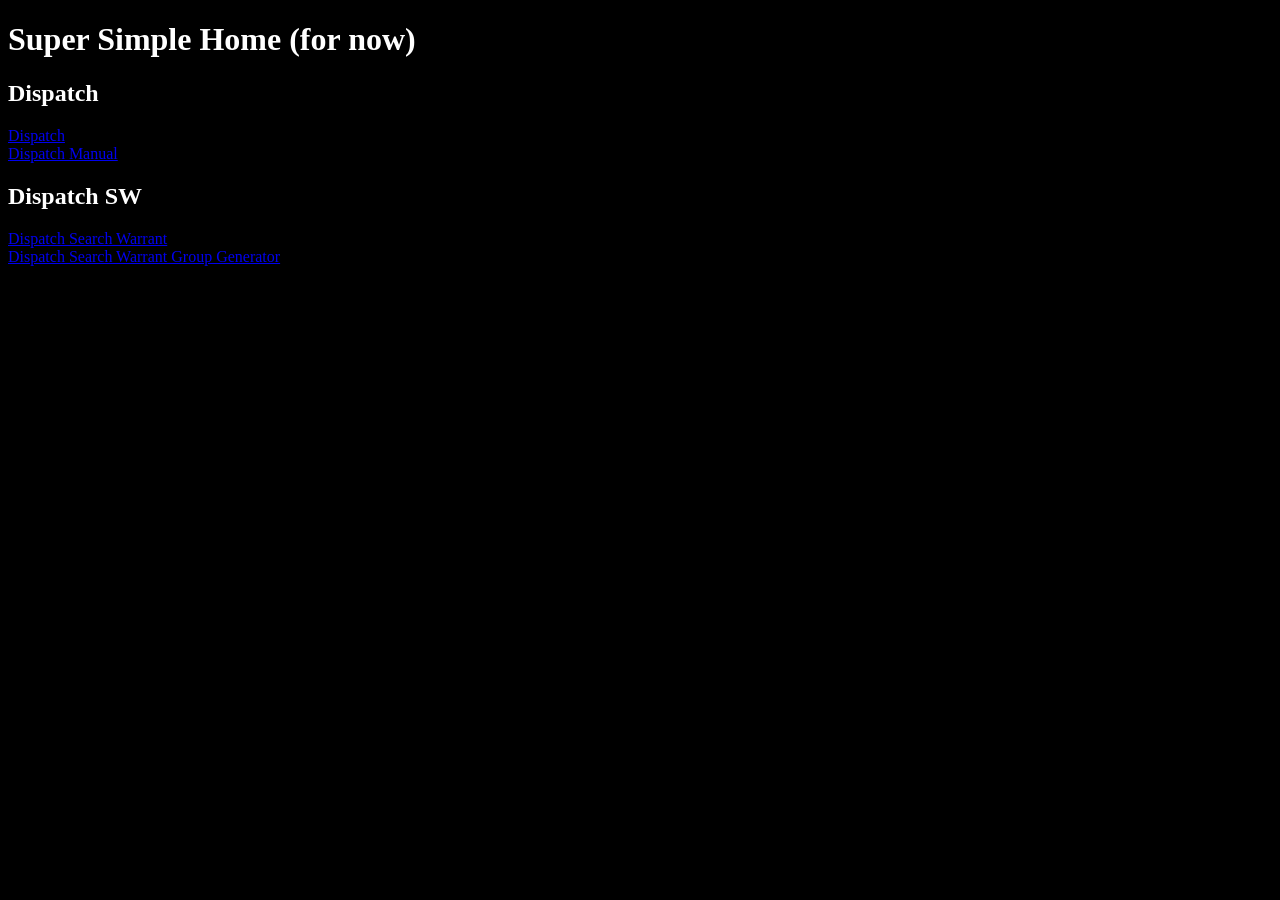
<file: index.html>
<!DOCTYPE html>
<html lang="en">
<head>
    <meta charset="UTF-8">
    <title>Super Simple Home</title>
<style>
    body {
        background-color: black;
        color: white;
    }
</style>
</head>
<body>

<h1>Super Simple Home (for now)</h1>

    <h2>Dispatch</h2>
<a href="/dispatch/">Dispatch</a><br>
<a href="/dispatch/manual.pdf#toolbar=0&navpanes=0&scrollbar=0">Dispatch Manual</a><br>
        <h2>Dispatch SW</h2>
<a href="/dispatch/sw">Dispatch Search Warrant</a><br>
<a href="/dispatch/sw/groups">Dispatch Search Warrant Group Generator</a><br>

</body>
</html>
</file>
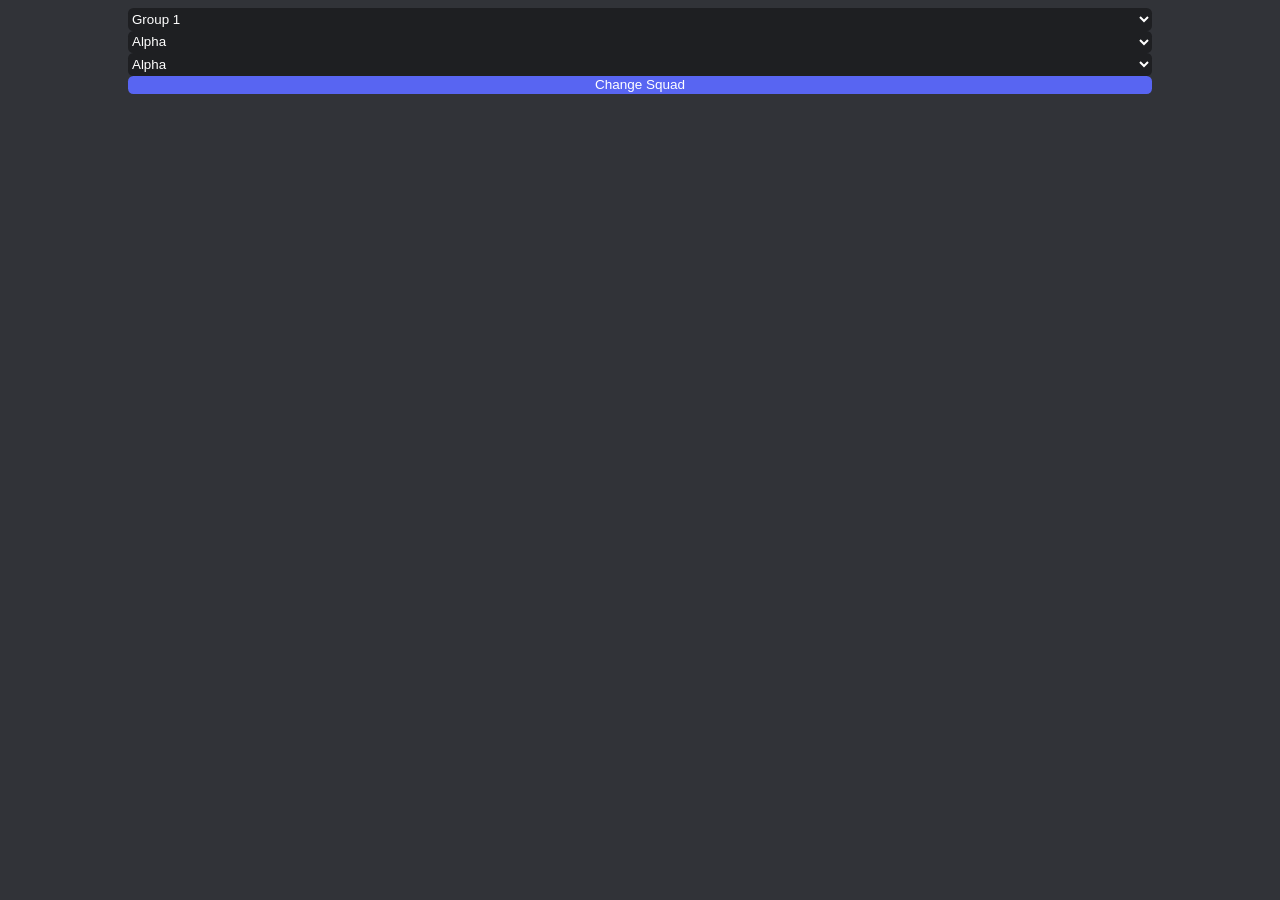
<file: ChangeSquad/index.html>
<link rel="stylesheet" href="../style.css">
<body id="main-body">
<form id="ChangeSquad">
      <select id="ChangeGroup">
          <option id="CurrentGroup1" value="1">Group 1</option>
          <option id="CurrentGroup2" value="2">Group 2</option>
          <option id="CurrentGroup3" value="3">Group 3</option>
          <option id="CurrentGroup4" value="4">Group 4</option>
          <option id="CurrentGroup5" value="5">Group 5</option>
          <option id="CurrentGroup6" value="6">Group 6</option>
          <option id="CurrentGroup7" value="7">Group 7</option>
          <option id="CurrentGroup8" value="8">Group 8</option>
      </select><br>
      <select id="ChangeSquad1">
          <option id="CurrentSquad1Alpha" value="Alpha">Alpha</option>
          <option id="CurrentSquad1Bravo" value="Bravo">Bravo</option>
          <option id="CurrentSquad1Charlie" value="Charlie">Charlie</option>
          <option id="CurrentSquad1Delta" value="Delta">Delta</option>
          <option id="CurrentSquad1Echo" value="Echo">Echo</option>
          <option id="CurrentSquad1Foxtrot" value="Foxtrot">Foxtrot</option>
          <option id="CurrentSquad1Golf" value="Golf">Golf</option>
          <option id="CurrentSquad1Hotel" value="Hotel">Hotel</option>
          <option id="CurrentSquad1India" value="India">India</option>
          <option id="CurrentSquad1Juliet" value="Juliet">Juliet</option>
          <option id="CurrentSquad1Kilo" value="Kilo">Kilo</option>
          <option id="CurrentSquad1Lima" value="Lima">Lima</option>
          <option id="CurrentSquad1Mike" value="Mike">Mike</option>
          <option id="CurrentSquad1November" value="November">November</option>
          <option id="CurrentSquad1Oscar" value="Oscar">Oscar</option>
          <option id="CurrentSquad1Papa" value="Papa">Papa</option>
          <option id="CurrentSquad1Quebec" value="Quebec">Quebec</option>
          <option id="CurrentSquad1Romeo" value="Romeo">Romeo</option>
          <option id="CurrentSquad1Sierra" value="Sierra">Sierra</option>
          <option id="CurrentSquad1Tango" value="Tango">Tango</option>
          <option id="CurrentSquad1Uniform" value="Uniform">Uniform</option>
          <option id="CurrentSquad1Victor" value="Victor">Victor</option>
          <option id="CurrentSquad1Whiskey" value="Whiskey">Whiskey</option>
          <option id="CurrentSquad1Xray" value="Xray">Xray</option>
          <option id="CurrentSquad1Yankee" value="Yankee">Yankee</option>
          <option id="CurrentSquad1Zulu" value="Zulu">Zulu</option>
      </select><br>
      <select id="ChangeSquad2">
          <option id="CurrentSquad2Alpha" value="Alpha">Alpha</option>
          <option id="CurrentSquad2Bravo" value="Bravo">Bravo</option>
          <option id="CurrentSquad2Charlie" value="Charlie">Charlie</option>
          <option id="CurrentSquad2Delta" value="Delta">Delta</option>
          <option id="CurrentSquad2Echo" value="Echo">Echo</option>
          <option id="CurrentSquad2Foxtrot" value="Foxtrot">Foxtrot</option>
          <option id="CurrentSquad2Golf" value="Golf">Golf</option>
          <option id="CurrentSquad2Hotel" value="Hotel">Hotel</option>
          <option id="CurrentSquad2India" value="India">India</option>
          <option id="CurrentSquad2Juliet" value="Juliet">Juliet</option>
          <option id="CurrentSquad2Kilo" value="Kilo">Kilo</option>
          <option id="CurrentSquad2Lima" value="Lima">Lima</option>
          <option id="CurrentSquad2Mike" value="Mike">Mike</option>
          <option id="CurrentSquad2November" value="November">November</option>
          <option id="CurrentSquad2Oscar" value="Oscar">Oscar</option>
          <option id="CurrentSquad2Papa" value="Papa">Papa</option>
          <option id="CurrentSquad2Quebec" value="Quebec">Quebec</option>
          <option id="CurrentSquad2Romeo" value="Romeo">Romeo</option>
          <option id="CurrentSquad2Sierra" value="Sierra">Sierra</option>
          <option id="CurrentSquad2Tango" value="Tango">Tango</option>
          <option id="CurrentSquad2Uniform" value="Uniform">Uniform</option>
          <option id="CurrentSquad2Victor" value="Victor">Victor</option>
          <option id="CurrentSquad2Whiskey" value="Whiskey">Whiskey</option>
          <option id="CurrentSquad2Xray" value="Xray">Xray</option>
          <option id="CurrentSquad2Yankee" value="Yankee">Yankee</option>
          <option id="CurrentSquad2Zulu" value="Zulu">Zulu</option>
      </select><br>
      <input class="button submit" type="submit" value="Change Squad" onclick="ChangeSquad()">
</form>
  <script>
    const queryString = window.location.search;
    const urlParams = new URLSearchParams(queryString);
    Group = urlParams.get('Group')
    Squad1 = urlParams.get('Squad1')
    Squad2 = urlParams.get('Squad2')
    
    document.getElementById(`CurrentGroup${Group}`).selected = true;
    document.getElementById(`CurrentSquad1${Squad1}`).selected = true;
    document.getElementById(`CurrentSquad2${Squad2}`).selected = true;
    
      function ChangeSquad() {
        const form = document.getElementById('ChangeSquad');
        form.addEventListener('submit', (event) => {
          event.preventDefault();
          // Perform validation and processing here
        });
  
        console.log(form.ChangeGroup.value);
        console.log(form.ChangeSquad1.value);
        console.log(form.ChangeSquad2.value);
        
        let link = `../?Group=${form.ChangeGroup.value}&Squad1=${form.ChangeSquad1.value}&Squad2=${form.ChangeSquad2.value}`
  
        parent.window.location.assign(link);
      }
  </script>
</body>
</file>
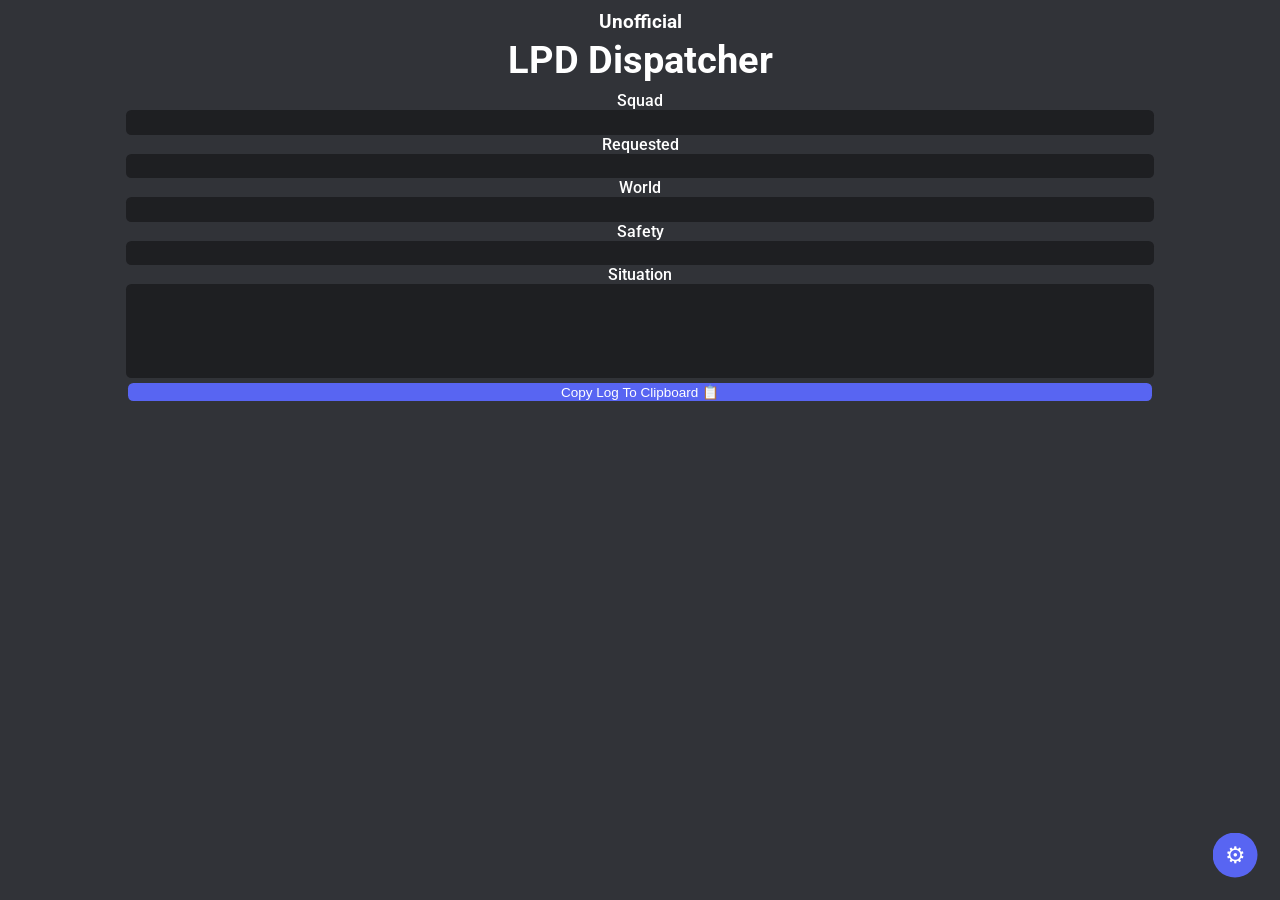
<file: dispatch/index.html>
<!DOCTYPE html>
<html>
<body id="main-body">
  <script src="intro.js"></script>
  <script src="color.js"></script>
  <script src="RAC.js"></script>
  <script>console.log("Tool by Tjmaxmillion");console.intro(url, 10);</script>

<link rel="stylesheet" href="style.css">
<script src="links.js"></script>
<datalist id="SafetyList">
  <option value="Unsafe">
  <option value="Unknown">
  <option value="Safe">
</datalist>
<datalist id="Squads">
  <option>ALPHA-23</option>
  <option>BRAVO-12</option>
  <option>CHARLIE-03</option>
  <option>DELTA-37</option>
  <option>ECHO-10</option>
  <option>FOXTROT-07</option>
  <option>GOLF-18</option>
  <option>HOTEL-13</option>
  <option>INDIA-27</option>
  <option>JULIET-06</option>
  <option>KILO-45</option>
  <option>LIMA-10</option>
  <option>MIKE-19</option>
  <option>NOVEMBER-18</option>
  <option>OSCAR-50</option>
  <option>QUEBEC-14</option>
  <option>ROMEO-36</option>
  <option>SIERRA-117</option>
  <option>TANGO-85</option>
  <option>UNIFORM-01</option>
  <option>VICTOR-51</option>
  <option>WHISKEY-69</option>
  <option>X-RAY-00</option>
  <option>YANKEE-84</option>
  <option>ZULU-66</option>
  <option>SLRT-1</option>
  <option>SLRT-2</option>
  <option>SLRT-3</option>
  <option>LMT-1</option>
  <option>LMT-2</option>
  <option>LMT-3</option>
  <option>CO-1</option>
</datalist>
<datalist id="World">
</datalist>
<div id="header">
<h2>Unofficial</h2>
<h1>LPD Dispatcher</h1>
</div>
<form id="DBForm">
  <label for="Squad">Squad</label><br>
  <input type="text" id="Squad" name="Squad" value="" list="Squads"><br>

  <label for="Requested">Requested</label><br>
  <input type="text" id="Requested" name="Requested" value="" list="Squads"><br>

  <label for="World">World</label><br>
  <input type="text" id="World" name="World" list="World"><br>

  <label for="Safety">Safety</label><br>
  <input type="text" id="Safety" name="Safety" list="SafetyList"><br>

  <label for="Situation">Situation</label><br>
  <textarea type="text" id="Situation" name="Situation"></textarea><br>



  <button class="button submit" type="button" onclick="submitForm()">Copy Log To Clipboard &#128203;</button>
</form> 

<div id="ansi">
<h2>ANSI Color Codes!</h2>
<code style="font-family: var(--font-code); padding: 0.5em; border: 1px solid var(--background-tertiary); font-weight: inherit; font-style: inherit; font-size: 0.875rem; line-height: 1.125rem; display: block; overflow-x: auto; border-radius: 4px; text-size-adjust: none; color: var(--text-normal); background: var(--background-secondary); white-space: pre-wrap">
  <span class="hljs-ansi-style-bold" style="font-family: inherit; font-weight: 700; font-style: inherit; font-size: 14px; vertical-align: baseline">%Bold%</span>  <span class="hljs-ansi-style-underline" style="font-family: inherit; font-weight: inherit; font-style: inherit; font-size: 14px; vertical-align: baseline; text-decoration: underline">%Line%</span>  %Reset%
  
  <span class="hljs-ansi-foreground-black" style="font-family: inherit; font-weight: inherit; font-style: inherit; font-size: 14px; vertical-align: baseline; color: var(--interactive-muted)">%FGGrey%</span>  <span class="hljs-ansi-foreground-red" style="font-family: inherit; font-weight: inherit; font-style: inherit; font-size: 14px; vertical-align: baseline; color: rgb(220, 50, 47)">%FGRed%</span>  <span class="hljs-ansi-foreground-green" style="font-family: inherit; font-weight: inherit; font-style: inherit; font-size: 14px; vertical-align: baseline; color: rgb(133, 153, 0)">%FGGreen%</span>
  <span class="hljs-ansi-foreground-yellow" style="font-family: inherit; font-weight: inherit; font-style: inherit; font-size: 14px; vertical-align: baseline; color: rgb(181, 137, 0)">%FGGold%</span>  <span class="hljs-ansi-foreground-blue" style="font-family: inherit; font-weight: inherit; font-style: inherit; font-size: 14px; vertical-align: baseline; color: rgb(38, 139, 210)">%FGBlue%</span>  <span class="hljs-ansi-foreground-magenta" style="font-family: inherit; font-weight: inherit; font-style: inherit; font-size: 14px; vertical-align: baseline; color: rgb(211, 54, 130)">%FGPink%</span>
  <span class="hljs-ansi-foreground-cyan" style="font-family: inherit; font-weight: inherit; font-style: inherit; font-size: 14px; vertical-align: baseline; color: rgb(42, 161, 152)">%FGTeal%</span>  <span class="hljs-ansi-foreground-white" style="font-family: inherit; font-weight: inherit; font-style: inherit; font-size: 14px; vertical-align: baseline; color: var(--interactive-active)">%FGWhite%</span>

  <span class="hljs-ansi-background-black" style="font-family: inherit; font-weight: inherit; font-style: inherit; font-size: 14px; vertical-align: baseline; background-color: rgb(0, 43, 54)">%BGBlue%</span>  <span class="hljs-ansi-background-red" style="font-family: inherit; font-weight: inherit; font-style: inherit; font-size: 14px; vertical-align: baseline; background-color: rgb(203, 75, 22)">%BGOrange%</span>  <span class="hljs-ansi-background-green" style="font-family: inherit; font-weight: inherit; font-style: inherit; font-size: 14px; vertical-align: baseline; background-color: rgb(88, 110, 117)">%BGGrey40%</span>
  <span class="hljs-ansi-background-yellow" style="font-family: inherit; font-weight: inherit; font-style: inherit; font-size: 14px; vertical-align: baseline; background-color: rgb(101, 123, 131)">%BGGrey45%</span>  <span class="hljs-ansi-background-blue" style="font-family: inherit; font-weight: inherit; font-style: inherit; font-size: 14px; vertical-align: baseline; background-color: rgb(131, 148, 150)">%BGGrey55%</span>  <span class="hljs-ansi-background-magenta" style="font-family: inherit; font-weight: inherit; font-style: inherit; font-size: 14px; vertical-align: baseline; background-color: rgb(108, 113, 196)">%BGPurple%</span>
  <span class="hljs-ansi-background-cyan" style="font-family: inherit; font-weight: inherit; font-style: inherit; font-size: 14px; vertical-align: baseline; background-color: rgb(147, 161, 161)">%BGGrey60%</span>  <span class="hljs-ansi-background-white" style="font-family: inherit; font-weight: inherit; font-style: inherit; font-size: 14px; vertical-align: baseline; background-color: rgb(253, 246, 227); color: rgb(0, 0, 0)">%BGWhite%</span>
</code>
</div>
<script>
  function ansicheck(){
  if (!localStorage['Template'].match(/\`\`\`ansi/i)){
    document.getElementById('ansi').style.display = 'none';
  }else{document.getElementById('ansi').style.display = 'block';}}
  ansicheck()
</script>

</body>
</html>


<script>
    if (localStorage['Template'] === undefined){
      localStorage['Template'] = "Squad: %Squad% \nRequested: %Requested% \nWorld: %World% \nSafety: %Safety% \nSituation: %Situation%\nStatus: Ongoing"
      ansicheck()
    }
    Autocomplete("World", 'https://raw.githubusercontent.com/Unoffical-LPD-Tools/Autofills/refs/heads/main/dispatcher')








    function submitForm() {
      const form = document.getElementById('DBForm');
      form.addEventListener('submit', (event) => {
        event.preventDefault();
        // Perform validation and processing here
      });
  
      console.log('%cForm Vaules', 'color: red')
      console.log(form.Squad.value);
      console.log(form.Requested.value);
      console.log(form.World.value);
      console.log(form.Safety.value);
      console.log(form.Situation.value);

      var formdata = {
      ['Squad']: form.Squad.value, 
      ['Requested']: form.Requested.value, 
      ['World']: form.World.value, 
      ['Safety']: form.Safety.value, 
      ['Situation']: form.Situation.value, 
      }

      var dblog = localStorage['Template'];
      
      var dblog = dblog.replace("%Squad%", formdata['Squad']);
      var dblog = dblog.replace("%Requested%", formdata['Requested']);
      var dblog = dblog.replace("%World%", formdata['World']);
      var dblog = dblog.replace("%Safety%", formdata['Safety']);
      var dblog = dblog.replace("%Situation%", formdata['Situation']);


      if (dblog.match(/\{%}(.*?)\{%}/g)){
      console.log('%cRequires Advanced Parse', 'color: red')
      dblog.match(/\{%}(.*?)\{%}/g).forEach((element) => {
      // {%}Safety{:}Safe{=}safe{%}
      var type = String(element.match(/\{%}(.*?)\{:}/g)).slice(3, -3)
      
      var replacewith = String(element.match(/\{=}(.*?)\{%}/g)).slice(3, -3)
      var lookingfor = String(element.match(/\{:}(.*?)\{=}/g)).slice(3, -3)
      var found = formdata[`${type}`]
      console.log(type + " Element Needs Advanced Parse" + "\n" + element)
      console.log(`Value of ${type} is ` + found)
      
      console.log(`Found ${found} Looking for ${lookingfor} to replace with ${replacewith}`)


      if (found === lookingfor){
        console.log("Match Replacing")
        dblog = dblog.replace(element, replacewith)
      }else{
        console.log("No Match")
        dblog = dblog.replace(element, "")
      }         
      });
      }else{
        console.log('%cDose not Advanced Requires Parse', 'color: red')
      }

      count()
      var dblog = swap(dblog, color)
      var dblog = swap(dblog, time)
      console.log('%cFinal Log', 'color: red')
      console.log(dblog)

      navigator.clipboard.writeText(dblog);
      document.getElementById("DBForm").reset();
      ansicheck()
      if (localStorage.getItem("SettingGX") == "true"){window.open("discord://discord.com/channels/645383380870889482/717484681523888218");}else{location.replace("discord://discord.com/channels/645383380870889482/717484681523888218");}
    }
  </script>


<div onclick='window.open("template.html", "HelpWindow", "popup")' style="background:#5865f2;cursor:pointer;display:flex;justify-content:center;align-items:center;width:5vh;height:5vh;clip-path:circle(50%);position:absolute;bottom: 1em;right: 1em;font-size: 2.5vh;">&#x2699;</div>
<div class="gear" onclick='window.open("https://home.lpd.blue/")'>
  <style>
  @-webkit-keyframes rotating {from{transform: rotate(0deg);}to{transform: rotate(360deg);}}
  .gear:hover {animation: rotating 2s linear infinite;}
  .gear{cursor:pointer;display:flex;justify-content:center;align-items:center;width:6vh;height:6vh;position:absolute;top: 1em;left:1em;font-size: 2.5vh; background-image:  url(https://home.lpd.blue/wp-content/uploads/2024/11/ULT.png); background-size:     cover;background-repeat:   no-repeat; background-position: center center;}
  </style>
</div>
</file>
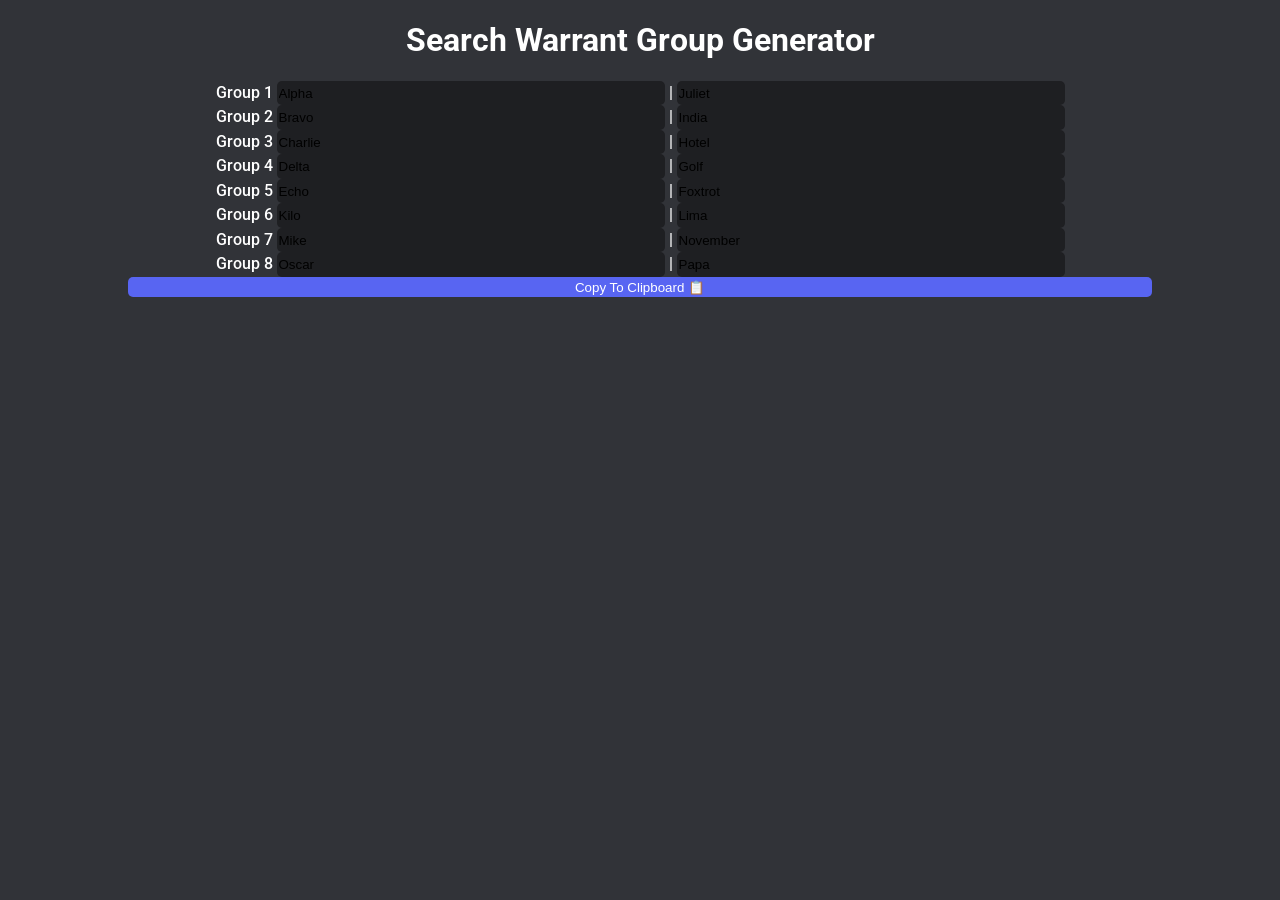
<file: groups/index.html>
<!DOCTYPE html>
<html>
<body>
<link rel="stylesheet" href="style.css">
<script src="intro.js"></script>

<h1>Search Warrant Group Generator</h2>

<form id="SWGroupForm">
<span style="whitespace:nowrap">  
  <label for="Group1">Group 1</label>
  <input type="text" id="Group1Squad1" name="Group1Squad1" value="Alpha">
  <span>|</span>
  <input type="text" id="Group1Squad2" name="Group1Squad2" value="Juliet">
  </span><br>
<span style="whitespace:nowrap">
  <label for="Group2">Group 2</label>
  <input type="text" id="Group2Squad1" name="Group2Squad1" value="Bravo">
  <span>|</span>
  <input type="text" id="Group2Squad2" name="Group2Squad2" value="India">
  </span><br>
<span style="whitespace:nowrap">
  <label for="Group3">Group 3</label>
  <input type="text" id="Group3Squad1" name="Group3Squad1" value="Charlie">
  <span>|</span>
  <input type="text" id="Group3Squad2" name="Group3Squad2" value="Hotel">
  </span><br>
<span style="whitespace:nowrap">
  <label for="Group4">Group 4</label>
  <input type="text" id="Group4Squad1" name="Group4Squad1" value="Delta">
  <span>|</span>
  <input type="text" id="Group4Squad2" name="Group4Squad2" value="Golf">
  </span><br>
<span style="whitespace:nowrap">
  <label for="Group5">Group 5</label>
  <input type="text" id="Group5Squad1" name="Group5Squad1" value="Echo">
  <span>|</span>
  <input type="text" id="Group5Squad2" name="Group5Squad2" value="Foxtrot">
  </span><br>
<span style="whitespace:nowrap">
  <label for="Group6">Group 6</label>
  <input type="text" id="Group6Squad1" name="Group6Squad1" value="Kilo">
  <span>|</span>
  <input type="text" id="Group6Squad2" name="Group6Squad2" value="Lima">
  </span><br>
<span style="whitespace:nowrap">
  <label for="Group7">Group 7</label>
  <input type="text" id="Group7Squad1" name="Group7Squad1" value="Mike">
  <span>|</span>
  <input type="text" id="Group7Squad2" name="Group7Squad2" value="November">
  </span><br>
<span style="whitespace:nowrap">
  <label for="Group8">Group 8</label>
  <input type="text" id="Group8Squad1" name="Group8Squad1" value="Oscar">
  <span>|</span>
  <input type="text" id="Group8Squad2" name="Group8Squad2" value="Papa">
  </span><br>


  <button class="button submit" type="button" onclick="submitForm()">Copy To Clipboard &#128203;</button>
</form> 

</body>
</html>

<script>
  console.intro(url, 10);
    function submitForm() {
      const form = document.getElementById('SWGroupForm');
      form.addEventListener('submit', (event) => {
        event.preventDefault();
        // Perform validation and processing here
      });
  
      console.log(form.Group1Squad1.value);
      console.log(form.Group1Squad2.value);
      console.log(form.Group2Squad1.value);
      console.log(form.Group2Squad2.value);
      console.log(form.Group3Squad1.value);
      console.log(form.Group3Squad2.value);
      console.log(form.Group4Squad1.value);
      console.log(form.Group4Squad2.value);
      console.log(form.Group5Squad1.value);
      console.log(form.Group5Squad2.value);
      console.log(form.Group6Squad1.value);
      console.log(form.Group6Squad2.value);
      console.log(form.Group7Squad1.value);
      console.log(form.Group7Squad2.value);
      console.log(form.Group8Squad1.value);
      console.log(form.Group8Squad2.value);
            


      let Group1Squad1 = form.Group1Squad1.value;
      let Group1Squad2 = form.Group1Squad2.value;
      let Group2Squad1 = form.Group2Squad1.value;
      let Group2Squad2 = form.Group2Squad2.value;
      let Group3Squad1 = form.Group3Squad1.value;
      let Group3Squad2 = form.Group3Squad2.value;
      let Group4Squad1 = form.Group4Squad1.value;
      let Group4Squad2 = form.Group4Squad2.value;
      let Group5Squad1 = form.Group5Squad1.value;
      let Group5Squad2 = form.Group5Squad2.value;
      let Group6Squad1 = form.Group6Squad1.value;
      let Group6Squad2 = form.Group6Squad2.value;
      let Group7Squad1 = form.Group7Squad1.value;
      let Group7Squad2 = form.Group7Squad2.value;
      let Group8Squad1 = form.Group8Squad1.value;
      let Group8Squad2 = form.Group8Squad2.value;


      let dblog = `## * [Group 1 Dispatch Generator](https://${window.location.hostname}/dispatch/sw/?Group=1&Squad1=${Group1Squad1}&Squad2=${Group1Squad2})\n${Group1Squad1} | ${Group1Squad2}
## * [Group 2 Dispatch Generator](https://${window.location.hostname}/dispatch/sw/?Group=2&Squad1=${Group2Squad1}&Squad2=${Group2Squad2})\n${Group2Squad1} | ${Group2Squad2}
## * [Group 3 Dispatch Generator](https://${window.location.hostname}/dispatch/sw/?Group=3&Squad1=${Group3Squad1}&Squad2=${Group3Squad2})\n${Group3Squad1} | ${Group3Squad2}
## * [Group 4 Dispatch Generator](https://${window.location.hostname}/dispatch/sw/?Group=4&Squad1=${Group4Squad1}&Squad2=${Group4Squad2})\n${Group4Squad1} | ${Group4Squad2}
## * [Group 5 Dispatch Generator](https://${window.location.hostname}/dispatch/sw/?Group=5&Squad1=${Group5Squad1}&Squad2=${Group5Squad2})\n${Group5Squad1} | ${Group5Squad2}
## * [Group 6 Dispatch Generator](https://${window.location.hostname}/dispatch/sw/?Group=6&Squad1=${Group6Squad1}&Squad2=${Group6Squad2})\n${Group6Squad1} | ${Group6Squad2}
## * [Group 7 Dispatch Generator](https://${window.location.hostname}/dispatch/sw/?Group=7&Squad1=${Group7Squad1}&Squad2=${Group7Squad2})\n${Group7Squad1} | ${Group7Squad2}
## * [Group 8 Dispatch Generator](https://${window.location.hostname}/dispatch/sw/?Group=8&Squad1=${Group8Squad1}&Squad2=${Group8Squad2})\n${Group8Squad1} | ${Group8Squad2}`;

      navigator.clipboard.writeText(dblog);
    }
  </script>
</file>
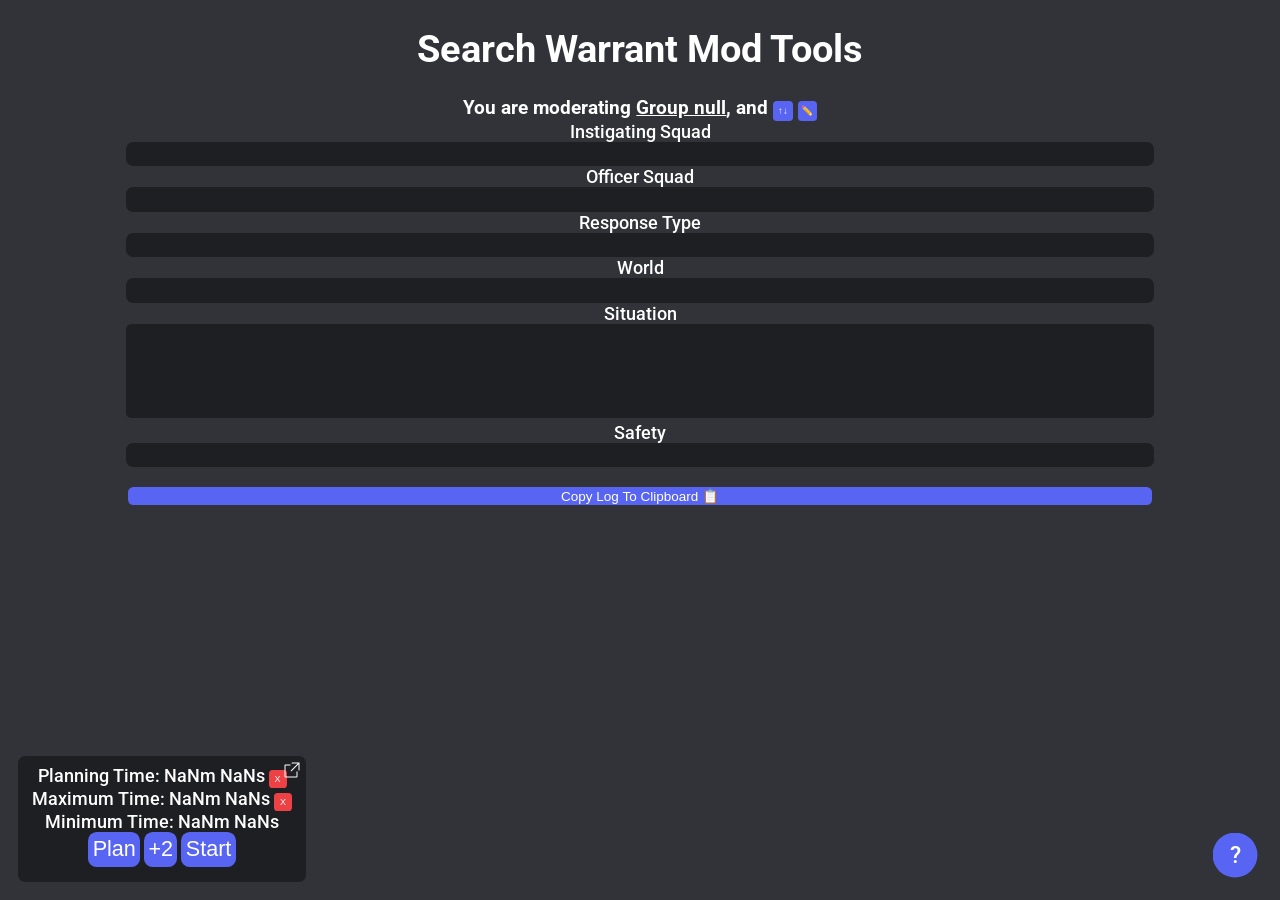
<file: dispatch/sw/index.html>
<!DOCTYPE html>
<html>
<body id="main-body">

  <script>console.log("Tool by Tjmaxmillion")</script>

<link rel="stylesheet" href="style.css">
<script src="intro.js"></script>
<script src="links.js"></script>
<datalist id="ResponseList">
  <option value="Patrol">
  <option value="Undercover">
  <option value="Long Gun">
  <option value="SLRT">
</datalist>
<datalist id="SafetyList">
  <option value="Unsafe">
  <option value="Unknown">
  <option value="Safe">
</datalist>
<div id="header">
<h1>Search Warrant Mod Tools</h1>
<h2 style="display: inline">
    <span>You are moderating</span>
    <a class="link" id="Group" style="color:white;">Group ?</a><span>,</span>
    <a class="link" id="Squad1" style="color:white;">Squad1</a>
    <span> and </span>
    <a class="link" id="Squad2" style="color:white;">Squad2</a>
    <button title="Swap Squads" class="button tiny-button" id="swap" onclick="SwapNames();"><span class="flip">&#8593;&#8595;</span></button>
    <button title="Edit Squads" class="button tiny-button" id="swap" onclick="ChangeSquad()"><span class="flip">&#x270f;&#xfe0f;</span></button>

    <script>
      function ChangeSquad(){
        let link = `ChangeSquad/?Group=${Group}&Squad1=${Squad1}&Squad2=${Squad2}`
        window.location.href = link;
      }
    </script>

  </h2>
</div>
<form id="SWDBForm">
  <label for="InstigatingSquad">Instigating Squad</label><br>
  <input type="text" id="InstigatingSquad" name="InstigatingSquad" value="" readonly tabindex="-1"><br>

  <label for="OfficerSquad">Officer Squad</label><br>
  <input type="text" id="OfficerSquad" name="OfficerSquad" value="" readonly tabindex="-1"><br>

  <label for="ResponseType">Response Type</label><br>
  <input type="text" id="ResponseType" name="ResponseType" list="ResponseList"><br>

  <label for="World">World</label><br>
  <input type="text" id="World" name="World"><br>

  <label for="Situation">Situation</label><br>
  <textarea type="text" id="Situation" name="Situation"></textarea><br>

  <label for="Safety">Safety</label><br>
  <input type="text" id="Safety" name="Safety" list="SafetyList"><br><br>

  <button class="button submit" type="button" onclick="submitForm()">Copy Log To Clipboard &#128203;</button>
</form> 

</body>
</html>

<script>
console.intro(url, 10);
const queryString = window.location.search;
const urlParams = new URLSearchParams(queryString);
Squad1 = urlParams.get('Squad1')
console.log("URL Squad1 = " + Squad1);
Squad2 = urlParams.get('Squad2')
console.log("URL Squad2 = " + Squad2);
Group = urlParams.get('Group')
console.log("URL Group = " + "Group " + Group);

function UpdateNames() {
    console.log("Updating Names");
document.getElementById("Squad1").innerHTML = Squad1;
document.getElementById("Squad2").innerHTML = Squad2;
document.getElementById("InstigatingSquad").value = Squad1;
document.getElementById("OfficerSquad").value = Squad2;

document.getElementById("Squad1").setAttribute('href', GetSquadLink(Squad1));
document.getElementById("Squad2").setAttribute('href', GetSquadLink(Squad2));

document.getElementById("Group").innerHTML = "Group " + Group;
document.getElementById("Group").setAttribute('href', GetGroupLink(Group));
}
UpdateNames()


function SwapNames() {
    Squad2 = [Squad1, Squad1 = Squad2][0];
    UpdateNames()
}

</script>


<script>
    function submitForm() {
      const form = document.getElementById('SWDBForm');
      form.addEventListener('submit', (event) => {
        event.preventDefault();
        // Perform validation and processing here
      });
  
      console.log(form.InstigatingSquad.value);
      console.log(form.OfficerSquad.value);
      console.log(form.ResponseType.value);
      console.log(form.World.value);
      console.log(form.Situation.value);
      console.log(form.Safety.value);


      let InstigatingSquad = form.InstigatingSquad.value;
      let OfficerSquad = form.OfficerSquad.value;
      let ResponseType = form.ResponseType.value;
      let World = form.World.value;
      let Situation = form.Situation.value;
      let Safety = form.Safety.value;


      let dblog = `:LPDPhoenix: __**Local Search Warrant Approved**__ :LPDPhoenix:\
\n
**Instigating Squad:** ${InstigatingSquad}\
\n
**Officer Squad:** ${OfficerSquad}\
\n
**Response Type:** ${ResponseType}\
\n
**World:** ${World}\
\n
**Situation:** ${Situation}\
\n
**Safety:** ${Safety}\
\n
**Status:** Ongoing`;




      navigator.clipboard.writeText(dblog);
      document.getElementById("SWDBForm").reset();
      SwapNames()
      if (localStorage.getItem("SettingGX") == "true"){window.open("discord://discord.com/channels/645383380870889482/717484681523888218");}else{location.replace("discord://discord.com/channels/645383380870889482/717484681523888218");}
    }
  </script>

<script src="timer.js"></script>

<div class="time">

  <svg id="pipButton" class="pipButtonSVG" xmlns="http://www.w3.org/2000/svg" xmlns:xlink="http://www.w3.org/1999/xlink" fill="#000000" width="800px" height="800px" viewBox="0 0 36 36" version="1.1" preserveAspectRatio="xMidYMid meet">
    <path class="clr-i-outline clr-i-outline-path-1" d="M27,33H5a2,2,0,0,1-2-2V9A2,2,0,0,1,5,7H15V9H5V31H27V21h2V31A2,2,0,0,1,27,33Z" fill="white"/><path class="clr-i-outline clr-i-outline-path-2" d="M18,3a1,1,0,0,0,0,2H29.59L15.74,18.85a1,1,0,1,0,1.41,1.41L31,6.41V18a1,1,0,0,0,2,0V3Z" fill="white"/>
    <rect x="0" y="0" width="36" height="36" fill-opacity="0"/>
  </svg>
  <script src="pip.js"></script>
  <div>
    <span>Planning Time:</span>
    <span id="PlanTime">Unset</span> 
    <button style="background-color: #ED4245; height: 2em; width: 2em; font-size: .5em;" class="button" type="button" onclick='ResetTimer("PlancountDown")'>X</button>
</div>
  <div>
        <span>Maximum Time:</span>
        <span id="MaxTime">Unset</span>
        <button style="background-color: #ED4245; height: 2em; width: 2em; font-size: .5em;" class="button" type="button" onclick='ResetTimer("MaxcountDown");ResetTimer("MincountDown")'>X</button>
    </div>
    <div>
        <span>Minimum Time:</span>
        <span id="MinTime">Unset</span>
    </div>
    <button style="padding: .2em; font-size: 1.2em;" class="button" type="button" onclick="PlanTimer()">Plan</button>
    <button style="padding: .2em; font-size: 1.2em;" class="button" type="button" onclick="PlanAddTime(2)">+2</button>
    <button style="padding: .2em; font-size: 1.2em;" class="button" type="button" onclick="StartTimer()">Start</button>
</div>

<div onclick='window.open("SWMT%20Docs.pdf#toolbar=0&navpanes=0&scrollbar=0", "HelpWindow", "popup")' style="background:#5865f2;cursor:pointer;display:flex;justify-content:center;align-items:center;width:5vh;height:5vh;clip-path:circle(50%);position:absolute;bottom: 1em;right: 1em;font-size: 2.5vh;">?</div>
<div class="gear" onclick='window.open("https://home.lpd.blue/")'>
  <style>
  @-webkit-keyframes rotating {from{transform: rotate(0deg);}to{transform: rotate(360deg);}}
  .gear:hover {animation: rotating 2s linear infinite;}
  .gear{cursor:pointer;display:flex;justify-content:center;align-items:center;width:6vh;height:6vh;position:absolute;top: 1em;left:1em;font-size: 2.5vh; background-image:  url(https://home.lpd.blue/wp-content/uploads/2024/11/ULT.png); background-size:     cover;background-repeat:   no-repeat; background-position: center center;}
  </style>
</div>
</file>
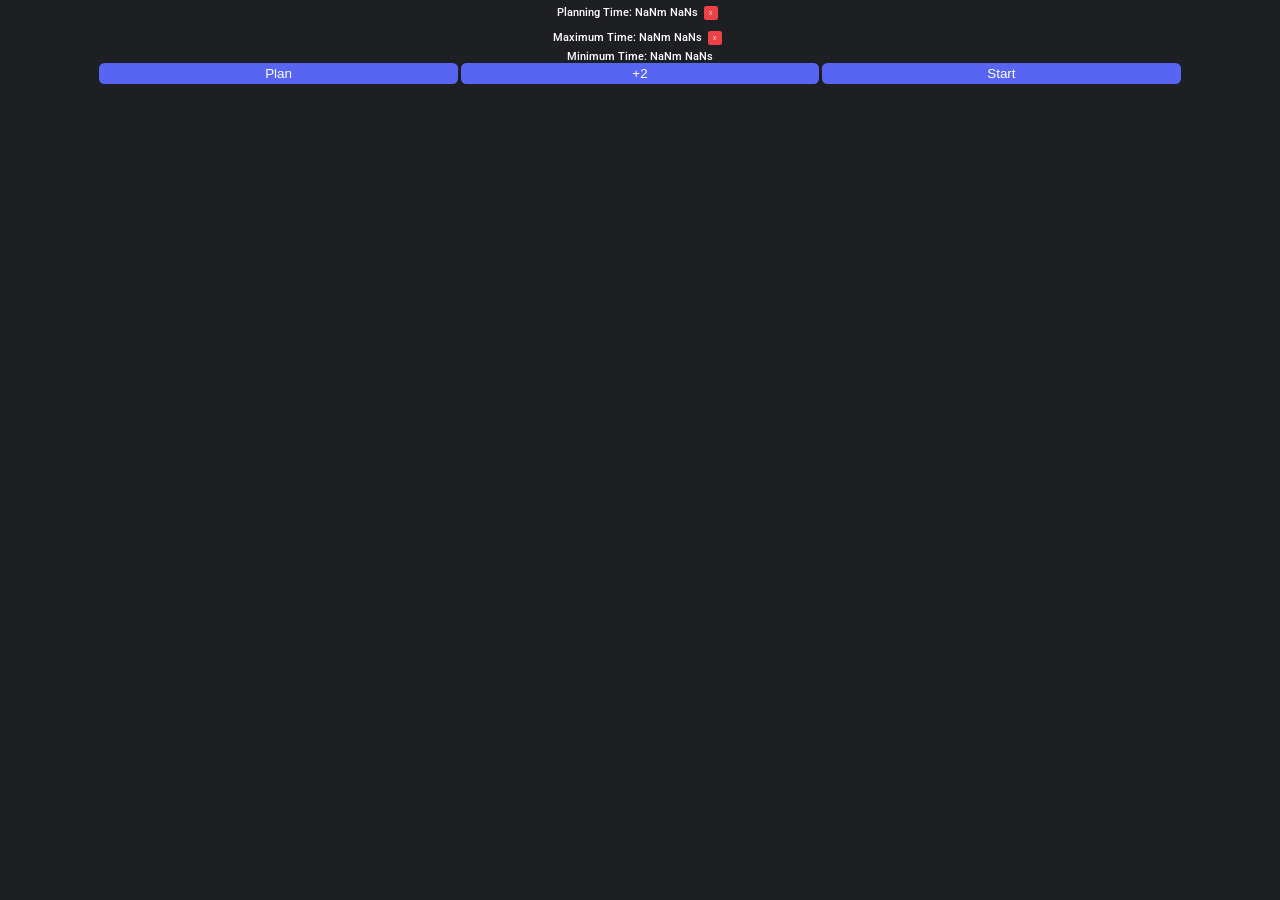
<file: timer.html>
<!DOCTYPE html>
<html lang="en">
<head>
<link rel="stylesheet" href="style.css">
<style>
    @import url('https://fonts.googleapis.com/css2?family=Roboto:ital,wght@0,100;0,300;0,400;0,500;0,700;0,900;1,100;1,300;1,400;1,500;1,700;1,900&display=swap');
    .small-timer { /* Example size! */
        zoom: 0.70;
        background-color: #1e1f22;
        color: white;
        text-align: center;
    }
    body{
        background-color: #1e1f22;
        margin: 0;
        padding: 0;
        overflow: hidden;
        font-family: "Roboto", sans-serif;
        font-weight: 500;
        font-style: normal;
        overflow: hidden;
    }
    .button{
        width: 40vw;
    }
    .bc{
        display: flex;
        align-items: center;
        justify-content: center;
    }
</style>


<script src="timer.js"></script>
</head>

<body>
<div class="small-timer">
    <div class="bc">
        <span>Planning Time:&nbsp</span>
        <span id="PlanTime">Unset</span>
        <button style="background-color: #ED4245; height: 2.5em; width: 2.5em; font-size: .5em; margin: 1em;" class="button" type="button" onclick='ResetTimer("PlancountDown")'>X</button>
    </div>
    <div class="bc">
        <span>Maximum Time:&nbsp</span>
        <span id="MaxTime">Unset</span>
        <button style="background-color: #ED4245; height: 2.5em; width: 2.5em; font-size: .5em; margin: 1em;" class="button" type="button" onclick='ResetTimer("MaxcountDown");ResetTimer("MincountDown")'>X</button>
    </div>
    <div class="bc">
        <span>Minimum Time:&nbsp</span>
        <span id="MinTime">Unset</span>
    </div>
    <button style="padding: .2em; font-size: 1.2em;" class="button" type="button" onclick="PlanTimer()">Plan</button>
    <button style="padding: .2em; font-size: 1.2em;" class="button" type="button" onclick="PlanAddTime(2)">+2</button>
    <button style="padding: .2em; font-size: 1.2em;" class="button" type="button" onclick="StartTimer()">Start</button>
</div>
</body>
</file>
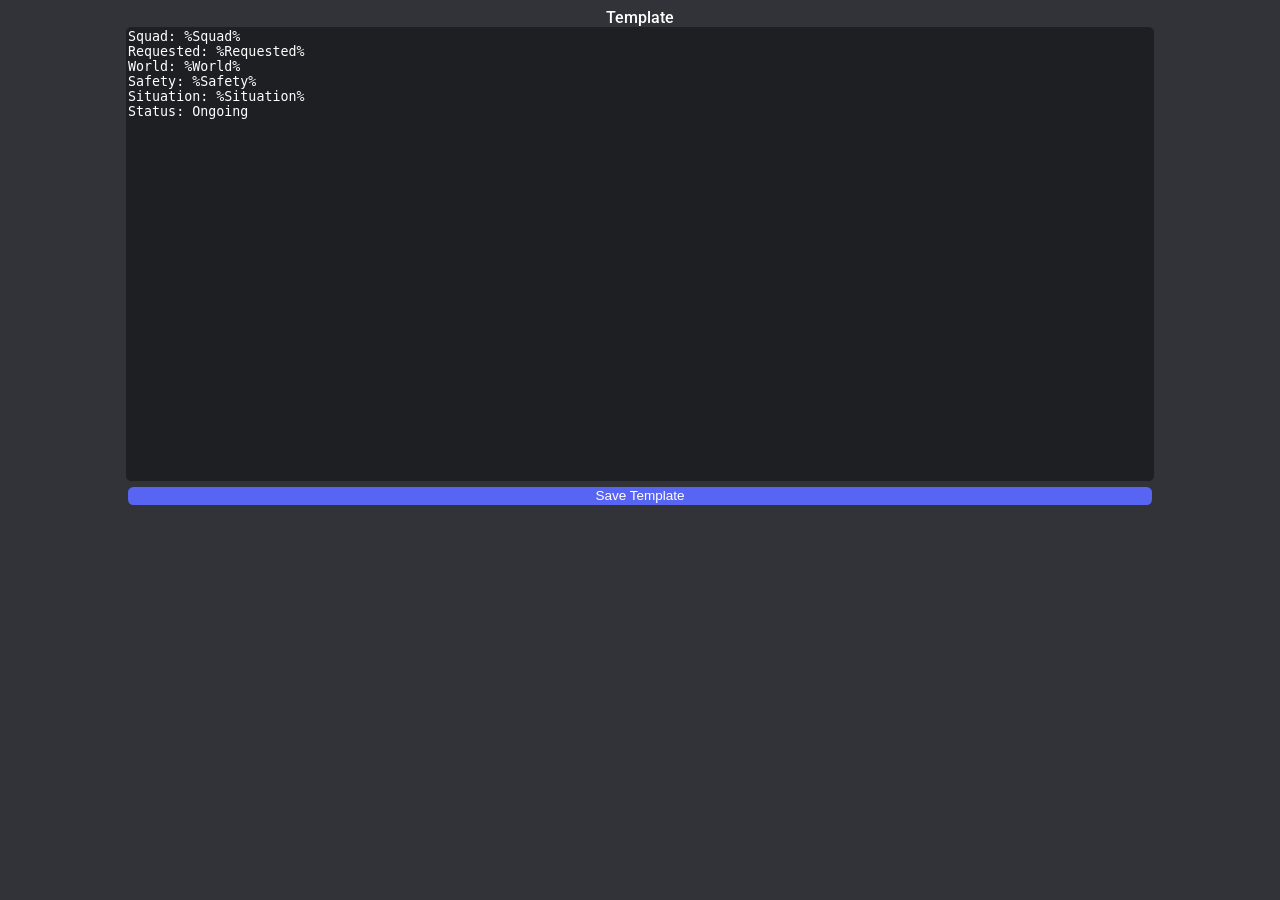
<file: dispatch/template.html>
<!DOCTYPE html>
<html>
<body id="main-body">

  <script>console.log("Tool by Tjmaxmillion")</script>

<link rel="stylesheet" href="style.css">
<style>#Template{height: 50vh;}</style>










<form id="TemplateForm">
    <label for="Template">Template</label><br>
    <textarea type="text" id="Template" name="Template"></textarea><br>
  
  
  
    <button class="button submit" type="button" onclick="submitForm()">Save Template</button>
  </form> 

  <div id="ansi">
    <h2>ANSI Color Codes!</h2>
    <code style="font-family: var(--font-code); padding: 0.5em; border: 1px solid var(--background-tertiary); font-weight: inherit; font-style: inherit; font-size: 0.875rem; vertical-align: baseline; line-height: 1.125rem; display: block; overflow-x: auto; border-radius: 4px; text-size-adjust: none; color: var(--text-normal); background: var(--background-secondary); white-space: pre-wrap">
      <span class="hljs-ansi-style-bold" style="font-family: inherit; font-weight: 700; font-style: inherit; font-size: 14px; vertical-align: baseline">%Bold%</span>  <span class="hljs-ansi-style-underline" style="font-family: inherit; font-weight: inherit; font-style: inherit; font-size: 14px; vertical-align: baseline; text-decoration: underline">%Line%</span>  %Reset%
      
      <span class="hljs-ansi-foreground-black" style="font-family: inherit; font-weight: inherit; font-style: inherit; font-size: 14px; vertical-align: baseline; color: var(--interactive-muted)">%FGGrey%</span>  <span class="hljs-ansi-foreground-red" style="font-family: inherit; font-weight: inherit; font-style: inherit; font-size: 14px; vertical-align: baseline; color: rgb(220, 50, 47)">%FGRed%</span>  <span class="hljs-ansi-foreground-green" style="font-family: inherit; font-weight: inherit; font-style: inherit; font-size: 14px; vertical-align: baseline; color: rgb(133, 153, 0)">%FGGreen%</span>
      <span class="hljs-ansi-foreground-yellow" style="font-family: inherit; font-weight: inherit; font-style: inherit; font-size: 14px; vertical-align: baseline; color: rgb(181, 137, 0)">%FGGold%</span>  <span class="hljs-ansi-foreground-blue" style="font-family: inherit; font-weight: inherit; font-style: inherit; font-size: 14px; vertical-align: baseline; color: rgb(38, 139, 210)">%FGBlue%</span>  <span class="hljs-ansi-foreground-magenta" style="font-family: inherit; font-weight: inherit; font-style: inherit; font-size: 14px; vertical-align: baseline; color: rgb(211, 54, 130)">%FGPink%</span>
      <span class="hljs-ansi-foreground-cyan" style="font-family: inherit; font-weight: inherit; font-style: inherit; font-size: 14px; vertical-align: baseline; color: rgb(42, 161, 152)">%FGTeal%</span>  <span class="hljs-ansi-foreground-white" style="font-family: inherit; font-weight: inherit; font-style: inherit; font-size: 14px; vertical-align: baseline; color: var(--interactive-active)">%FGWhite%</span>
    
      <span class="hljs-ansi-background-black" style="font-family: inherit; font-weight: inherit; font-style: inherit; font-size: 14px; vertical-align: baseline; background-color: rgb(0, 43, 54)">%BGBlue%</span>  <span class="hljs-ansi-background-red" style="font-family: inherit; font-weight: inherit; font-style: inherit; font-size: 14px; vertical-align: baseline; background-color: rgb(203, 75, 22)">%BGOrange%</span>  <span class="hljs-ansi-background-green" style="font-family: inherit; font-weight: inherit; font-style: inherit; font-size: 14px; vertical-align: baseline; background-color: rgb(88, 110, 117)">%BGGrey40%</span>
      <span class="hljs-ansi-background-yellow" style="font-family: inherit; font-weight: inherit; font-style: inherit; font-size: 14px; vertical-align: baseline; background-color: rgb(101, 123, 131)">%BGGrey45%</span>  <span class="hljs-ansi-background-blue" style="font-family: inherit; font-weight: inherit; font-style: inherit; font-size: 14px; vertical-align: baseline; background-color: rgb(131, 148, 150)">%BGGrey55%</span>  <span class="hljs-ansi-background-magenta" style="font-family: inherit; font-weight: inherit; font-style: inherit; font-size: 14px; vertical-align: baseline; background-color: rgb(108, 113, 196)">%BGPurple%</span>
      <span class="hljs-ansi-background-cyan" style="font-family: inherit; font-weight: inherit; font-style: inherit; font-size: 14px; vertical-align: baseline; background-color: rgb(147, 161, 161)">%BGGrey60%</span>  <span class="hljs-ansi-background-white" style="font-family: inherit; font-weight: inherit; font-style: inherit; font-size: 14px; vertical-align: baseline; background-color: rgb(253, 246, 227); color: rgb(0, 0, 0)">%BGWhite%</span>
    </code>
    </div>
    <script>
      function ansicheck(){
      if (!localStorage['Template'].match(/\`\`\`ansi/i)){
        document.getElementById('ansi').style.display = 'none';
      }else{document.getElementById('ansi').style.display = 'block';}}
      ansicheck()
    </script>

<script>
  document.getElementById("Template").value = localStorage['Template'];
    function submitForm() {
      const form = document.getElementById('TemplateForm');
      form.addEventListener('submit', (event) => {
        event.preventDefault();
        // Perform validation and processing here
      });
  
      console.log(form.Template.value);


      let Template = form.Template.value;

      localStorage['Template'] = Template;


      document.getElementById("Template").value = localStorage['Template'];
      ansicheck()
    }
</script>
</file>
<file: style.css>
@import url('https://fonts.googleapis.com/css2?family=Roboto:ital,wght@0,100;0,300;0,400;0,500;0,700;0,900;1,100;1,300;1,400;1,500;1,700;1,900&display=swap');

#main-body {
    background-color: #313338;
    color: #ffffff;
    display:block;
    text-align: center;
    font-family: "Roboto", sans-serif;
    font-weight: 500;
    font-style: normal;
  }

#header h1{
    font-size: clamp(4vh, 3vw, 5vh);
}

#header h2{
    font-size: clamp(2vh, 1.5vw, 2.5vh);
}

input, textarea, select{
    background-color: #1e1f22;
    border: none;
    border-radius: .4em;
    height: 2.5vh;
    width: 80vw;
    color: white;
}



#SWDBForm input[type="text"]
{
    font-size:2vh;
}

#SWDBForm label{
    font-size: 2vh;
}
textarea{
    height: 10vh;
    resize: none;
}

.button{
    background-color: #5865f2;
    color: #ffffff;
    border: none;
    border-radius: .4em;
    padding: 0px;
    cursor: pointer;
}
.tiny-button{
    width: clamp(2vh, 1.5vw, 2.5vh);
    height: clamp(2vh, 1.5vw, 2.5vh);
    font-size: clamp(calc(2vh / 2), calc(1.5vw / 2), calc(2.5vh / 2));
}

button:hover{
    filter: brightness(.9);
}

.submit{
  width: 80vw;
  height: 2vh;
  font-size: 1.5vh;
}

.flip{
    font-size: 1em;
}

h2 {
    font-size: 1.5em;
}

.time{
    padding: .5em;
    border-radius: .4em;
    background-color: #1e1f22;
    position: absolute;
    bottom: 1em;
    left: 1em;
    font-size: 2vh;
    color: white;
    width: clamp(15em, 15vw, 15vw);
    height: 12vh;
}

.pipButtonSVG{
    height: 1em;
    width: 1em;
    position: absolute;
    right: 0;
    top: 0;
    margin: 0.3em
}

#ChangeSquadPopup{
    padding: .5em;
    border-radius: .4em;
    background-color: #1e1f22;
}

.hidden{
    display: none;
}
</file>
<file: dispatch/style.css>
@import url('https://fonts.googleapis.com/css2?family=Roboto:ital,wght@0,100;0,300;0,400;0,500;0,700;0,900;1,100;1,300;1,400;1,500;1,700;1,900&display=swap');

#main-body {
    background-color: #313338;
    color: #ffffff;
    display:block;
    text-align: center;
    font-family: "Roboto", sans-serif;
    font-weight: 500;
    font-style: normal;
  }
  
#header{
    line-height: 0.75em;
}

#header h1{
    font-size: clamp(4vh, 3vw, 5vh);
}

#header h2{
    font-size: clamp(2vh, 1.5vw, 2.5vh);
}

input, textarea, select{
    background-color: #1e1f22;
    border: none;
    border-radius: .4em;
    height: 2.5vh;
    width: 80vw;
    color: white;
}



#SWDBForm input[type="text"]
{
    font-size:2vh;
}

#SWDBForm label{
    font-size: 2vh;
}
textarea{
    height: 10vh;
    resize: none;
}

.button{
    background-color: #5865f2;
    color: #ffffff;
    border: none;
    border-radius: .4em;
    padding: 0px;
    cursor: pointer;
}
.tiny-button{
    width: clamp(2vh, 1.5vw, 2.5vh);
    height: clamp(2vh, 1.5vw, 2.5vh);
    font-size: clamp(calc(2vh / 2), calc(1.5vw / 2), calc(2.5vh / 2));
}

button:hover{
    filter: brightness(.9);
}

.submit{
  width: 80vw;
  height: 2vh;
  font-size: 1.5vh;
}

.flip{
    font-size: 1em;
}

h2 {
    font-size: 1.5em;
}

.time{
    padding: .5em;
    border-radius: .4em;
    background-color: #1e1f22;
    position: absolute;
    bottom: 1em;
    left: 1em;
    font-size: 2vh;
    color: white;
    width: clamp(15em, 15vw, 15vw);
    height: 12vh;
}

.pipButtonSVG{
    height: 1em;
    width: 1em;
    position: absolute;
    right: 0;
    top: 0;
    margin: 0.3em
}

#ChangeSquadPopup{
    padding: .5em;
    border-radius: .4em;
    background-color: #1e1f22;
}

.hidden{
    display: none;
}
</file>
<file: groups/style.css>
@import url('https://fonts.googleapis.com/css2?family=Roboto:ital,wght@0,100;0,300;0,400;0,500;0,700;0,900;1,100;1,300;1,400;1,500;1,700;1,900&display=swap');

body {
    background-color: #313338;
    color: #ffffff;
    display:block;
    text-align: center;
    font-family: "Roboto", sans-serif;
    font-weight: 500;
    font-style: normal;
  }

input{
    background-color: #1e1f22;
    border: none;
    border-radius: 5px;
    height: 2.5vh;
    width: 30vw;
}


.button{
    background-color: #5865f2;
    color: #ffffff;
    border: none;
    border-radius: 5px;
    width: 1.5em;
    height: 1.5em;
    padding: 0px;
}

.submit{
  width: 80vw;
}

.flip{
    font-size: 1em;
}

h2 {
    font-size: 1.5em;
}
</file>
<file: dispatch/sw/style.css>
@import url('https://fonts.googleapis.com/css2?family=Roboto:ital,wght@0,100;0,300;0,400;0,500;0,700;0,900;1,100;1,300;1,400;1,500;1,700;1,900&display=swap');

#main-body {
    background-color: #313338;
    color: #ffffff;
    display:block;
    text-align: center;
    font-family: "Roboto", sans-serif;
    font-weight: 500;
    font-style: normal;
  }

#header h1{
    font-size: clamp(4vh, 3vw, 5vh);
}

#header h2{
    font-size: clamp(2vh, 1.5vw, 2.5vh);
}

input, textarea, select{
    background-color: #1e1f22;
    border: none;
    border-radius: .4em;
    height: 2.5vh;
    width: 80vw;
    color: white;
}



#SWDBForm input[type="text"]
{
    font-size:2vh;
}

#SWDBForm label{
    font-size: 2vh;
}
textarea{
    height: 10vh;
    resize: none;
}

.button{
    background-color: #5865f2;
    color: #ffffff;
    border: none;
    border-radius: .4em;
    padding: 0px;
    cursor: pointer;
}
.tiny-button{
    width: clamp(2vh, 1.5vw, 2.5vh);
    height: clamp(2vh, 1.5vw, 2.5vh);
    font-size: clamp(calc(2vh / 2), calc(1.5vw / 2), calc(2.5vh / 2));
}

button:hover{
    filter: brightness(.9);
}

.submit{
  width: 80vw;
  height: 2vh;
  font-size: 1.5vh;
}

.flip{
    font-size: 1em;
}

h2 {
    font-size: 1.5em;
}

.time{
    padding: .5em;
    border-radius: .4em;
    background-color: #1e1f22;
    position: absolute;
    bottom: 1em;
    left: 1em;
    font-size: 2vh;
    color: white;
    width: clamp(15em, 15vw, 15vw);
    height: 12vh;
}

.pipButtonSVG{
    height: 1em;
    width: 1em;
    position: absolute;
    right: 0;
    top: 0;
    margin: 0.3em
}

#ChangeSquadPopup{
    padding: .5em;
    border-radius: .4em;
    background-color: #1e1f22;
}

.hidden{
    display: none;
}
</file>
